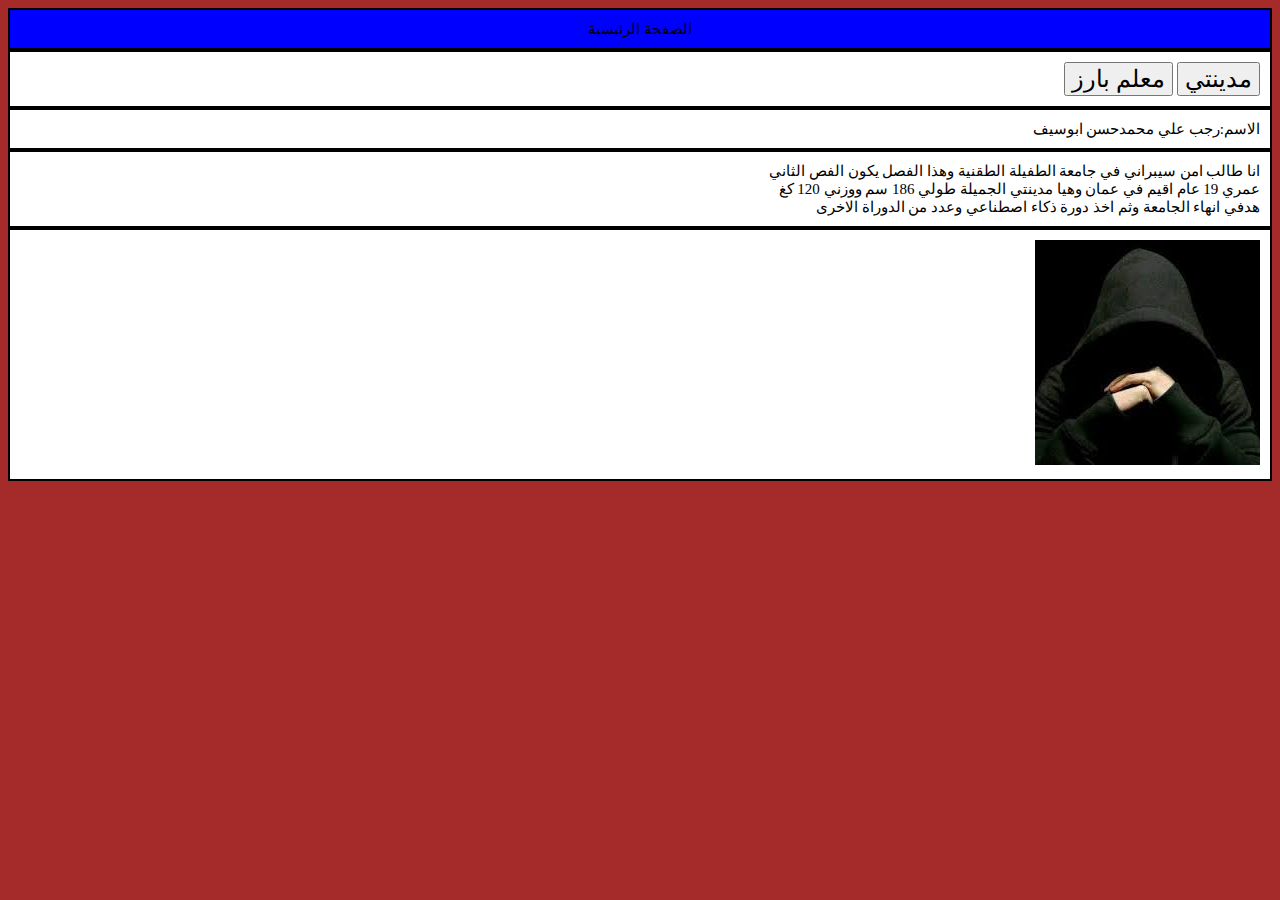
<file: index.html>
<!DOCTYPE html>
<html dir="rtl">
<head>
    <meta charset="UTF-8">
    <meta name="viewport" content="width=device-width, initial-scale=1.0">
    <title>Document</title>
    <link rel="stylesheet" href="stayle.css">
</head>
<body>
    <div class="container">
  <div>
    الصفحة الرئيسية
  </div>
        <div>
<a href="page1.html"><button>مدينتي</button></a>
<a href="page2.html"><button>معلم بارز</button></a>

  </div>
  <div> الاسم:رجب علي محمدحسن ابوسيف</div>
  <div>انا طالب امن سيبراني في جامعة الطفيلة الطقنية وهذا الفصل يكون الفص الثاني 
    <br> عمري 19 عام اقيم في عمان وهيا مدينتي الجميلة طولي 186 سم ووزني 120 كغ
  <br>هدفي انهاء الجامعة وثم اخذ دورة ذكاء اصطناعي وعدد من الدوراة الاخرى</div>
  <div><img src="download.jpeg"></div> 
  
</div>
</body>
</html>
</file>
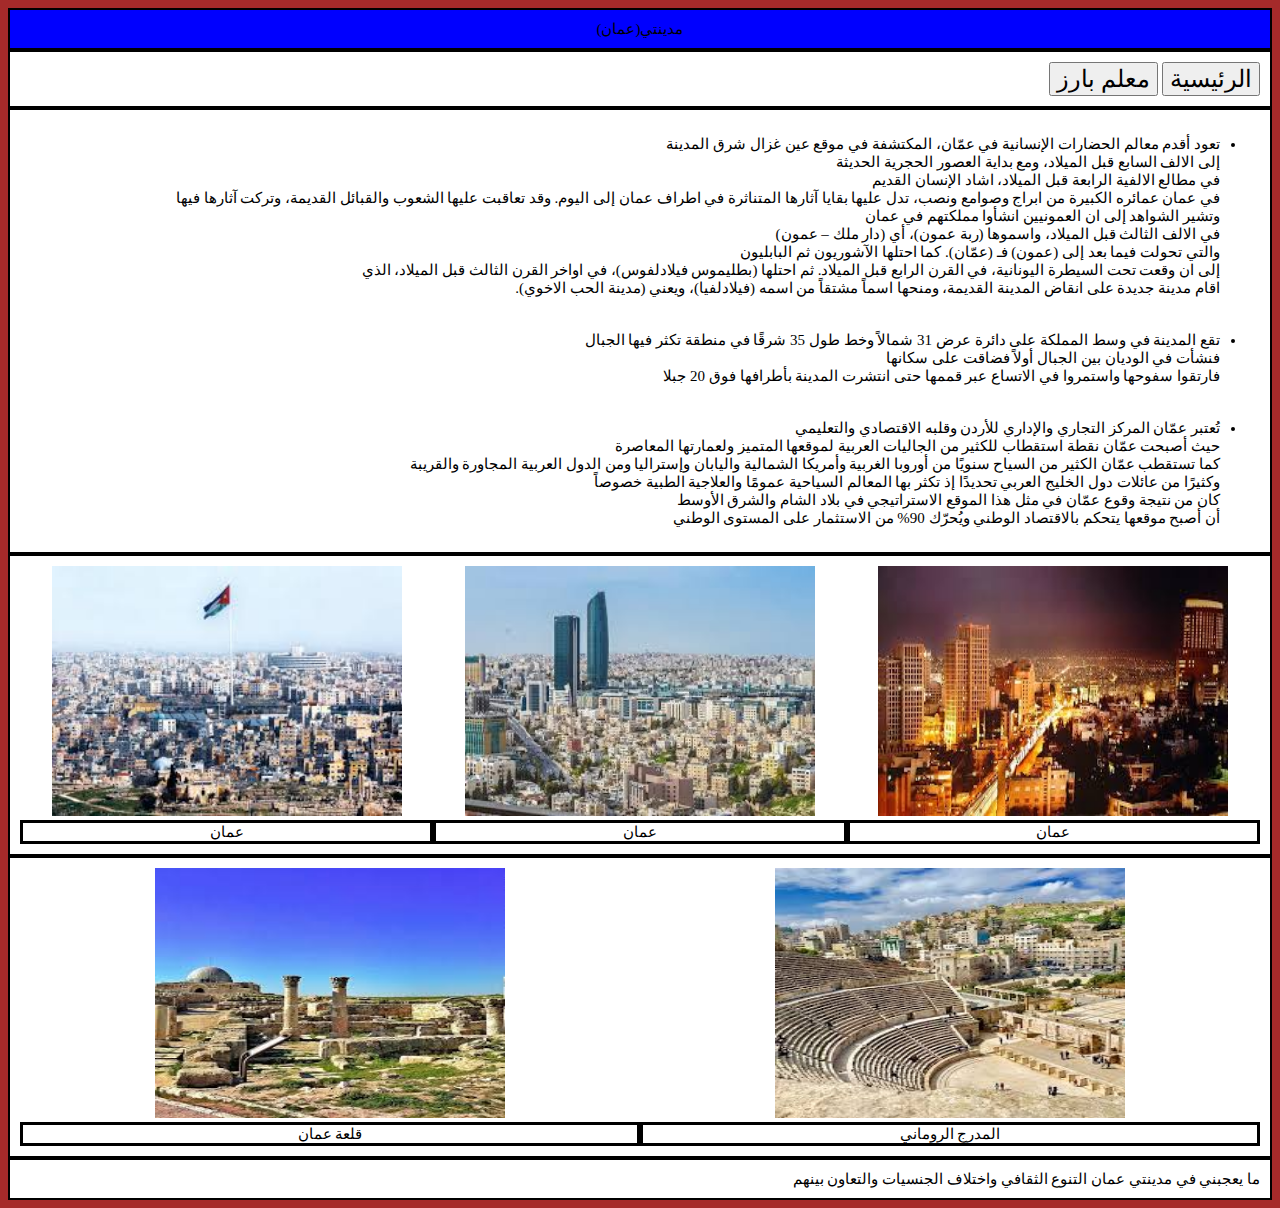
<file: page1.html>
<!DOCTYPE html>
<html dir="rtl">
<head>
    <meta charset="UTF-8">
    <meta name="viewport" content="width=device-width, initial-scale=1.0">
    <title>Document</title> <link rel="stylesheet" href="stayle.css">
</head>
<body>
    <div class="container">
<div>مدينتي(عمان)</div>
        <div>
<a href="index.html"><button>الرئيسية</button></a>
<a href="page2.html"><button>معلم بارز</button></a>

  </div>
<div>
<ul>
<li>تعود أقدم معالم الحضارات الإنسانية في عمّان، المكتشفة في موقع عين غزال شرق المدينة<br>
     إلى الالف السابع قبل الميلاد، ومع بداية العصور الحجرية الحديثة<br>
     في مطالع الالفية الرابعة قبل الميلاد، اشاد الإنسان القديم<br>
      في عمان
       عمائره الكبيرة من ابراج وصوامع ونصب، تدل عليها بقايا آثارها المتناثرة في اطراف عمان إلى اليوم.
وقد تعاقبت عليها الشعوب والقبائل القديمة، وتركت آثارها فيها<br>
 وتشير الشواهد إلى ان العمونيين انشأوا مملكتهم في عمان<br>
 في الالف الثالث قبل الميلاد، واسموها (ربة عمون)، أي (دار ملك – عمون)<br>
  والتي تحولت فيما بعد إلى (عمون) فـ (عمّان). كما احتلها الآشوريون ثم البابليون<br>
   إلى ان وقعت تحت السيطرة اليونانية، في القرن الرابع قبل الميلاد. ثم احتلها (بطليموس فيلادلفوس)، في اواخر القرن الثالث قبل الميلاد، الذي <br>
اقام مدينة جديدة على انقاض المدينة القديمة، ومنحها اسماً مشتقاً من اسمه (فيلادلفيا)، ويعني (مدينة الحب الاخوي). </li>
<br><br>
<li>تقع المدينة في وسط المملكة على دائرة عرض 31 شمالاً وخط طول 35 شرقًا في منطقة تكثر فيها الجبال<br>
     فنشأت في الوديان بين الجبال أولاً فضاقت على سكانها<br>
     فارتقوا سفوحها واستمروا في الاتساع عبر قممها حتى انتشرت المدينة بأطرافها فوق 20 جبلا</li>
     <br><br>
<li>تُعتبر عمّان المركز التجاري والإداري للأردن وقلبه الاقتصادي والتعليمي<br>
     حيث أصبحت عمّان نقطة استقطاب للكثير من الجاليات العربية لموقعها المتميز ولعمارتها المعاصرة<br>
     كما تستقطب عمّان الكثير من السياح سنويًا من أوروبا الغربية وأمريكا الشمالية واليابان وإستراليا ومن الدول العربية المجاورة والقريبة<br>
      وكثيرًا من عائلات دول الخليج العربي تحديدًا
       إذ تكثر بها المعالم السياحية عمومًا والعلاجية الطبية خصوصاً<br>
        كان من نتيجة وقوع عمّان في مثل هذا الموقع الاستراتيجي في بلاد الشام والشرق الأوسط<br>
     أن أصبح موقعها يتحكم بالاقتصاد الوطني ويُحرّك 90% من الاستثمار على المستوى الوطني</li>

</ul></div>
<div class="img">
 <div ><div><img src="download (1).jpeg" height="250" width="350"></div><div class="ii">عمان</div></div>
 <div ><div><img src="images.jpeg" height="250" width="350"></div><div class="ii">عمان</div></div>
 <div ><div><img src="download (2).jpeg" height="250" width="350"></div><div class="ii">عمان</div></div></div>



<div class="im">

<div><img src="roman.jpeg" height="250" width="350"></div>
<div><img src="amaan.jpeg" height="250" width="350"></div>
<div class="ii">المدرج الروماني</div>
<div class="ii">قلعة عمان</div>

</div>




<div>ما يعجبني في مدينتي عمان التنوع الثقافي واختلاف الجنسيات والتعاون بينهم </div>





    </div>
</body>
</html>
</file>
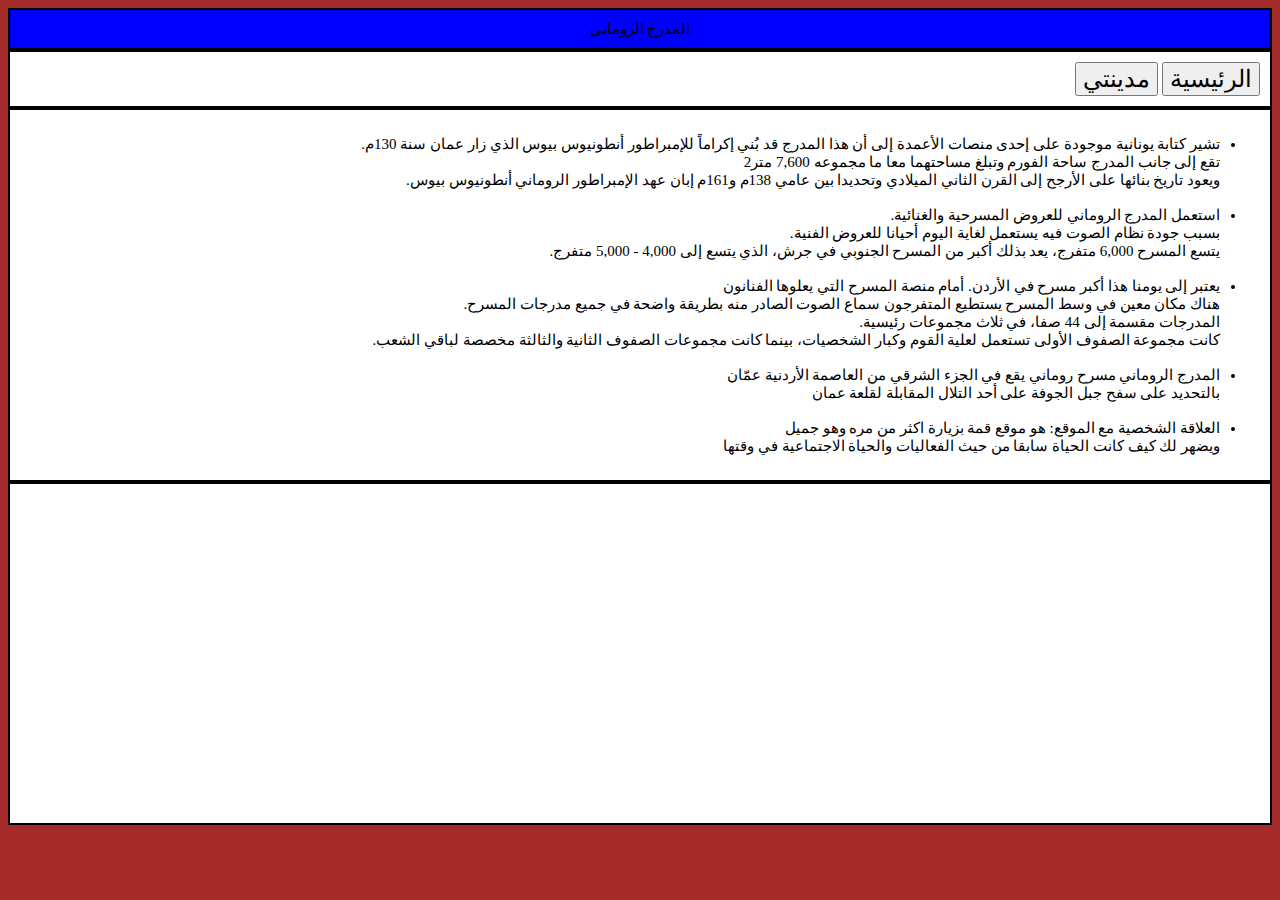
<file: page2.html>
<!DOCTYPE html>
<html dir="rtl">
<head>
    <meta charset="UTF-8">
    <meta name="viewport" content="width=device-width, initial-scale=1.0">
    <title>Document</title> <link rel="stylesheet" href="stayle.css">
</head>
<body>
    <div class="container"><div>المدرج الروماني</div>
        <div>
<a href="index.html"><button>الرئيسية</button></a>
<a href="page1.html"><button>مدينتي</button></a>

  </div>

   <div> <ul> <li>تشير كتابة يونانية موجودة على إحدى منصات الأعمدة إلى أن هذا المدرج قد بُني إكراماً للإمبراطور أنطونيوس بيوس الذي زار عمان سنة 130م.<br>
         تقع إلى جانب المدرج ساحة الفورم وتبلغ مساحتهما معا ما مجموعه 7,600 متر2 <br>
         ويعود تاريخ بنائها على الأرجح إلى القرن الثاني الميلادي وتحديدا بين عامي 138م و161م إبان عهد الإمبراطور الروماني أنطونيوس بيوس.
    </li><br>
    <li>استعمل المدرج الروماني للعروض المسرحية والغنائية.<br>
         بسبب جودة نظام الصوت فيه يستعمل لغاية اليوم أحيانا للعروض الفنية.<br>
         يتسع المسرح 6,000 متفرج، يعد بذلك أكبر من المسرح الجنوبي في جرش، الذي يتسع إلى 4,000 - 5,000 متفرج.</li><br>
        <li>
            يعتبر إلى يومنا هذا أكبر مسرح في الأردن. أمام منصة المسرح التي يعلوها الفنانون<br>
             هناك مكان معين في وسط المسرح يستطيع المتفرجون سماع الصوت الصادر منه بطريقة واضحة في جميع مدرجات المسرح.<br>
              المدرجات مقسمة إلى 44 صفا، في ثلاث مجموعات رئيسية.<br>
              كانت مجموعة الصفوف الأولى تستعمل لعلية القوم وكبار الشخصيات، بينما كانت مجموعات الصفوف الثانية والثالثة مخصصة لباقي الشعب.
        </li>
    <br>
    <li>المدرج الروماني مسرح روماني يقع في الجزء الشرقي من العاصمة الأردنية عمّان <br>
        بالتحديد على سفح جبل الجوفة على أحد التلال المقابلة لقلعة عمان</li><br>
<li>العلاقة الشخصية مع الموقع: هو موقع قمة بزيارة اكثر من مره وهو جميل<br>
ويضهر لك كيف كانت الحياة سابقا من حيث الفعاليات والحياة الاجتماعية في وقتها</li> </ul></div>


        <div><iframe width="560" height="315" src="https://www.youtube.com/embed/f2RErgDcI_I" title="Roman Theatre in Amman [CC]" frameborder="0" allow="
                 autoplay; picture-in-picture;" allowfullscreen></iframe>

</div>
</div>
</body>
</html>
</file>
<file: stayle.css>
body{
    background-color: brown;
}

.container > div {
  background-color: #ffffff;
  border: 2px solid black;
  padding: 10px;
  font-size:15px;
  
} 
.container > div:nth-child(1){

text-align: center;
background-color: blue;
}
div.ttl{

    padding: 15px;
    text-align: center;
    border: 2px;
}

div.img{
display: grid;
grid-template-columns: auto auto  auto;
text-align: center;


}
.im{
    display: grid;
grid-template-columns: auto auto;
text-align: center;

}

button{

    font-size: 24px;
}
.ii{


    border: 3px solid black;
}
</file>
